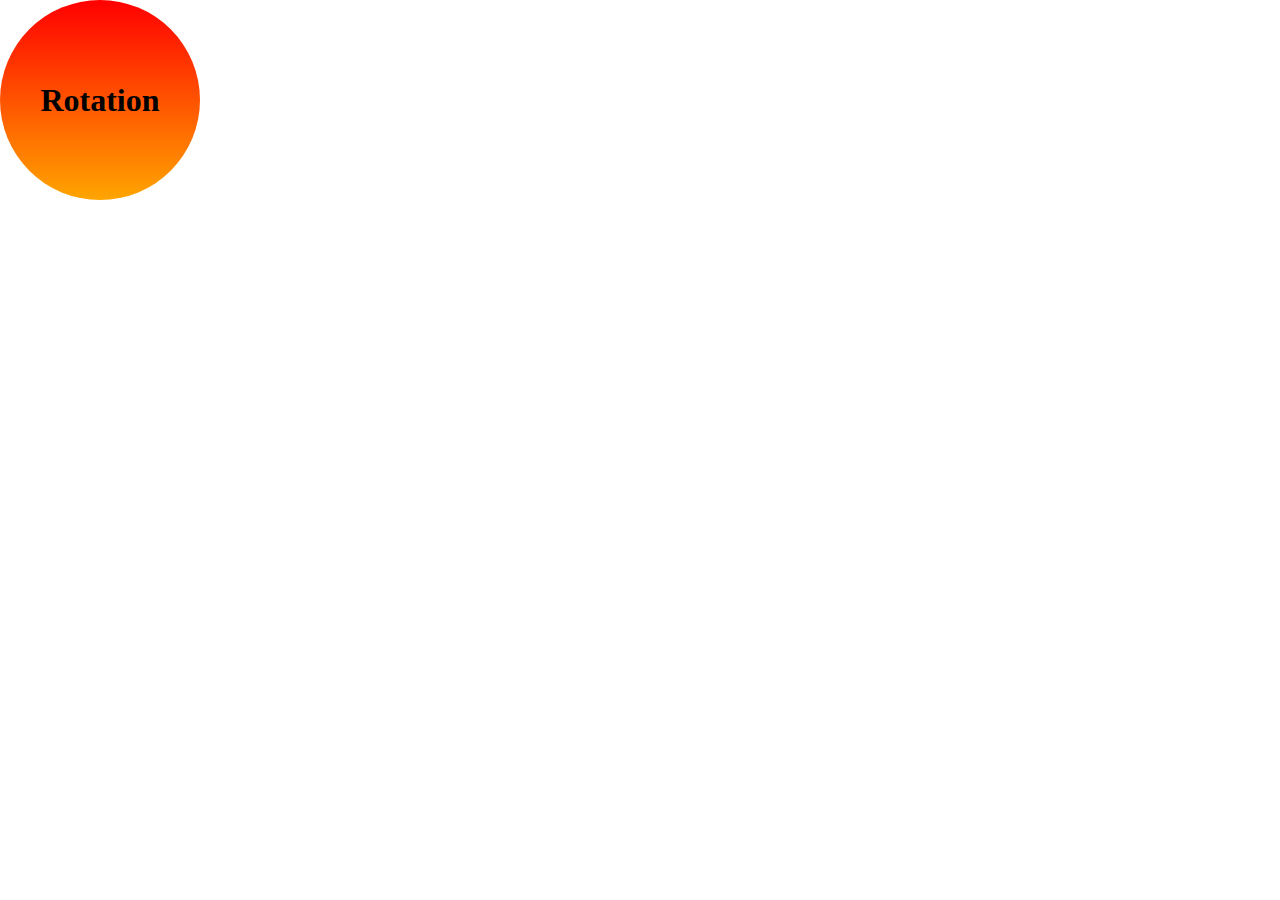
<file: animation01.html>
<!DOCTYPE html>
<html lang="ko">
<head>
    <meta charset="UTF-8">
    <title>animation 실습</title>
    <link rel="stylesheet" href="css/animation.css">
</head>
<body>
    <div class="ball">
        <h1>Rotation</h1>
    </div>
</body>
</html>
</file>
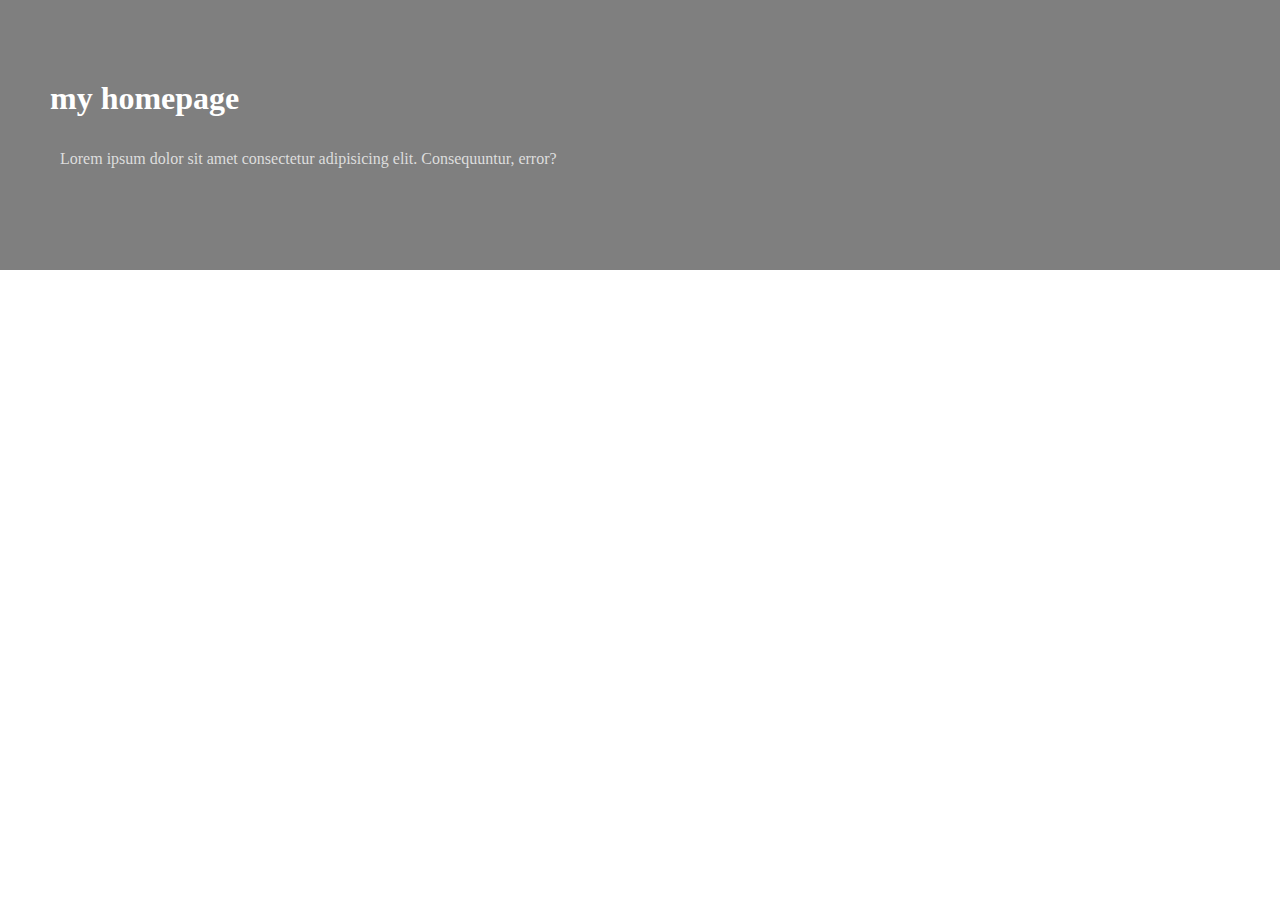
<file: animation02.html>
<!DOCTYPE html>
<html lang="ko">
<head>
    <meta charset="UTF-8">
    <title>animation 실습</title>
    <link rel="stylesheet" href="css/animation02.css">
</head>
<body>
    <div class="container">
        <h1>my homepage</h1>
        <p>Lorem ipsum dolor sit amet consectetur adipisicing elit. Consequuntur, error?</p>
    </div>
</body>
</html>
</file>
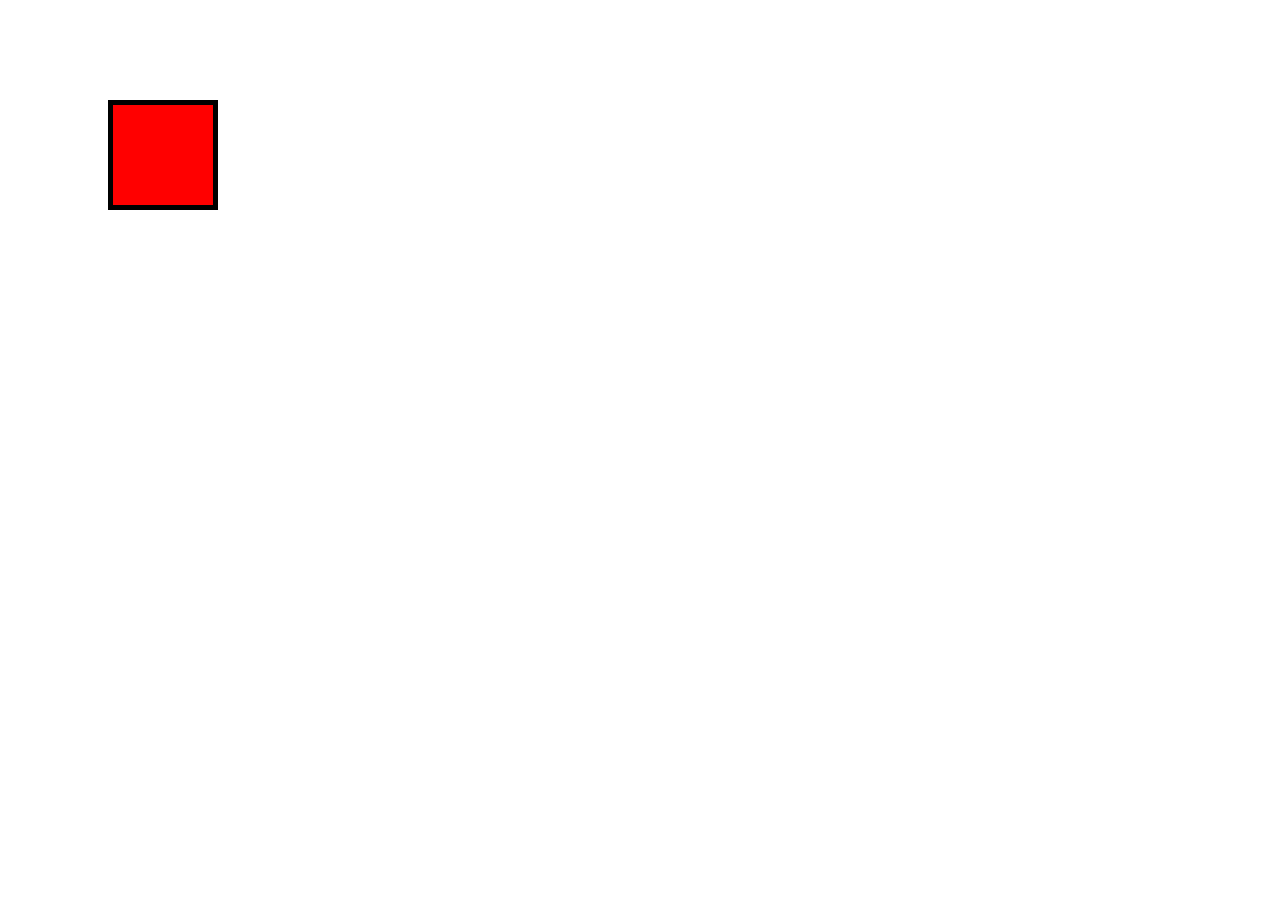
<file: transform01.html>
<!DOCTYPE html>
<html lang="ko">
<head>
    <meta charset="UTF-8">
    <title>transform 실습</title>
    <style>
        section {
            width: 100px;
            height: 100px;
            margin: 100px;
            border: 5px solid #000;
        }

        div {
            width: 100px;
            height: 100px;
            background-color: #f00;
            transition: all 2s ease;
            transform-origin: left bottom;
        }
        div:hover {
            transform: rotate(60deg);
            
        }
    </style>
</head>
<body>
    <section>
        <div></div>
    </section>
</body>
</html>
</file>
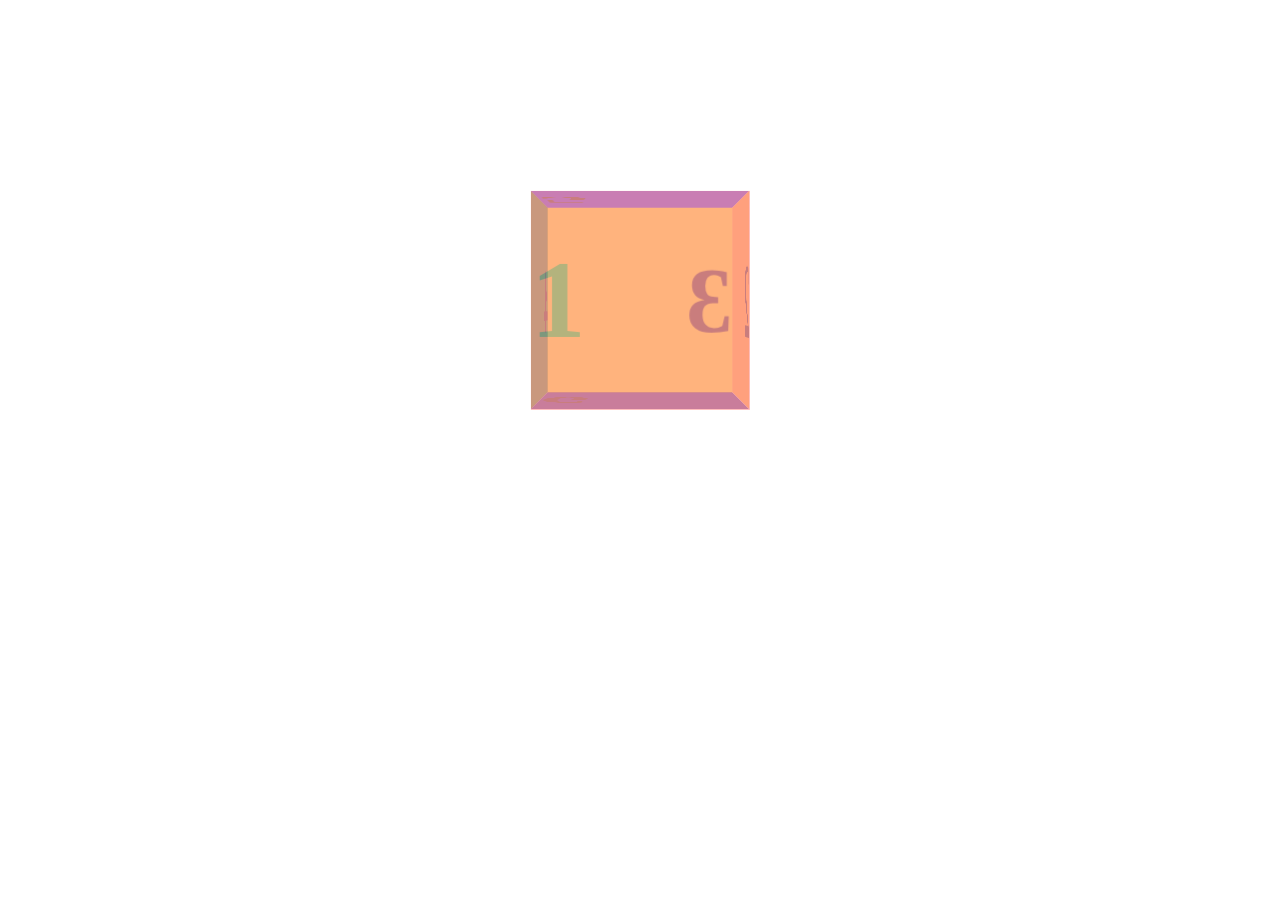
<file: transform02.html>
<!DOCTYPE html>
<html lang="ko">
<head>
    <meta charset="UTF-8">
    <title>transform 실습</title>
    <style>
        body {
            width: 200px;
            margin: 200px auto;
            perspective: 1200px;
        }

        .wrapper {
            width: 200px;
            height: 200px;
            position: relative;
            transition: all 10s ease;
            transform-style: preserve-3d;
            animation: cube 6s linear 0s infinite;
        }

        @keyframes cube {
            from {
                transform: rotateX(0deg) rotateY(0deg) rotateZ(0deg);
            }

            to {
                transform: rotateX(360deg) rotateY(360deg) rotateZ(360deg);
            }
        }

        .face {
            width: 200px;
            height: 200px;
            position: absolute;
            left: 0;
            top: 0;
            opacity: 0.3;
            backface-visibility: visible;
            font-weight: bold;
            font-size: 100px;
            display: flex;
            align-items: center;
        }
        .face:nth-child(1) {
            background-color: red;
            transform: rotateY(0deg) translate3d(0px, 0px, 100px);
        }
        .face:nth-child(2) {
            background-color: orange;
            transform: rotateY(90deg) translate3d(0px, 0px, 100px);
        }
        .face:nth-child(3) {
            background-color: yellow;
            transform: rotateY(180deg) translate3d(0px, 0px, 100px);
        }
        .face:nth-child(4) {
            background-color: green;
            transform: rotateY(270deg) translate3d(0px, 0px , 100px);
        }
        .face:nth-child(5) {
            background-color: blue;
            transform: rotateX(90deg) translate3d(0px, 0px, 100px);
        }
        .face:nth-child(6) {
            background-color: darkblue;
            transform: rotateX(270deg) translate3d(0px, 0px, 100px);
        }
    </style>
</head>
<body>
    <div class="wrapper">
        <div class="face">1</div>
        <div class="face">2</div>
        <div class="face">3</div>
        <div class="face">4</div>
        <div class="face">5</div>
        <div class="face">6</div>
    </div>   
</body>
</html>
</file>
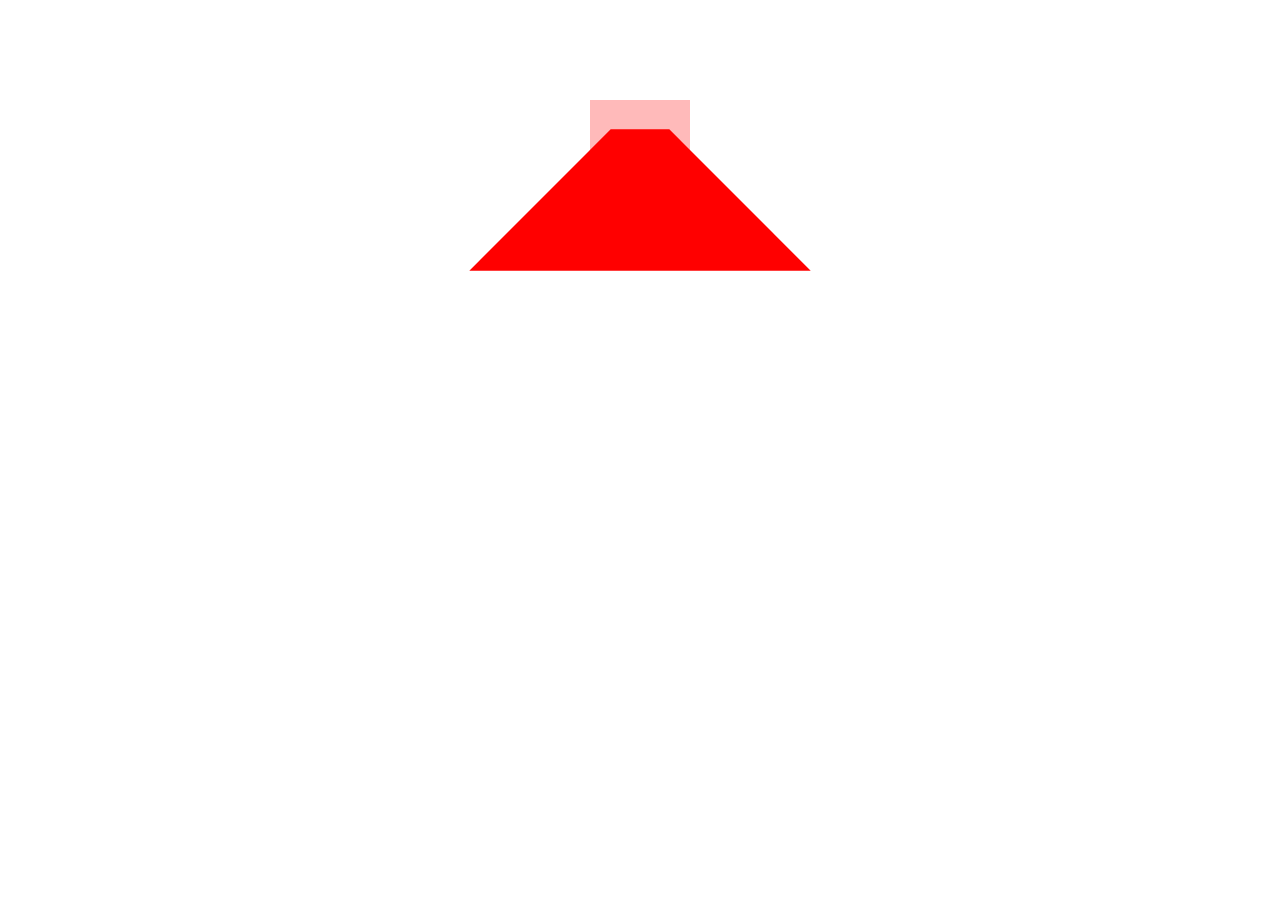
<file: transform03.html>
<!DOCTYPE html>
<html lang="ko">
<head>
    <meta charset="UTF-8">
    <title>transform 실습</title>
    <style>
        .wrapper {
            width: 100px;
            height: 100px;
            margin: 100px auto;
            background-color: rgba(255, 118, 118, 0.5);
            perspective: 50px;
        }
        .box {
            width: 100px;
            height: 100px;
            background-color: red;
            transform: rotateX(45deg);
        }
    </style>
</head>
<body>
    <div class="wrapper"><div class="box"></div></div>
</body>
</html>
</file>
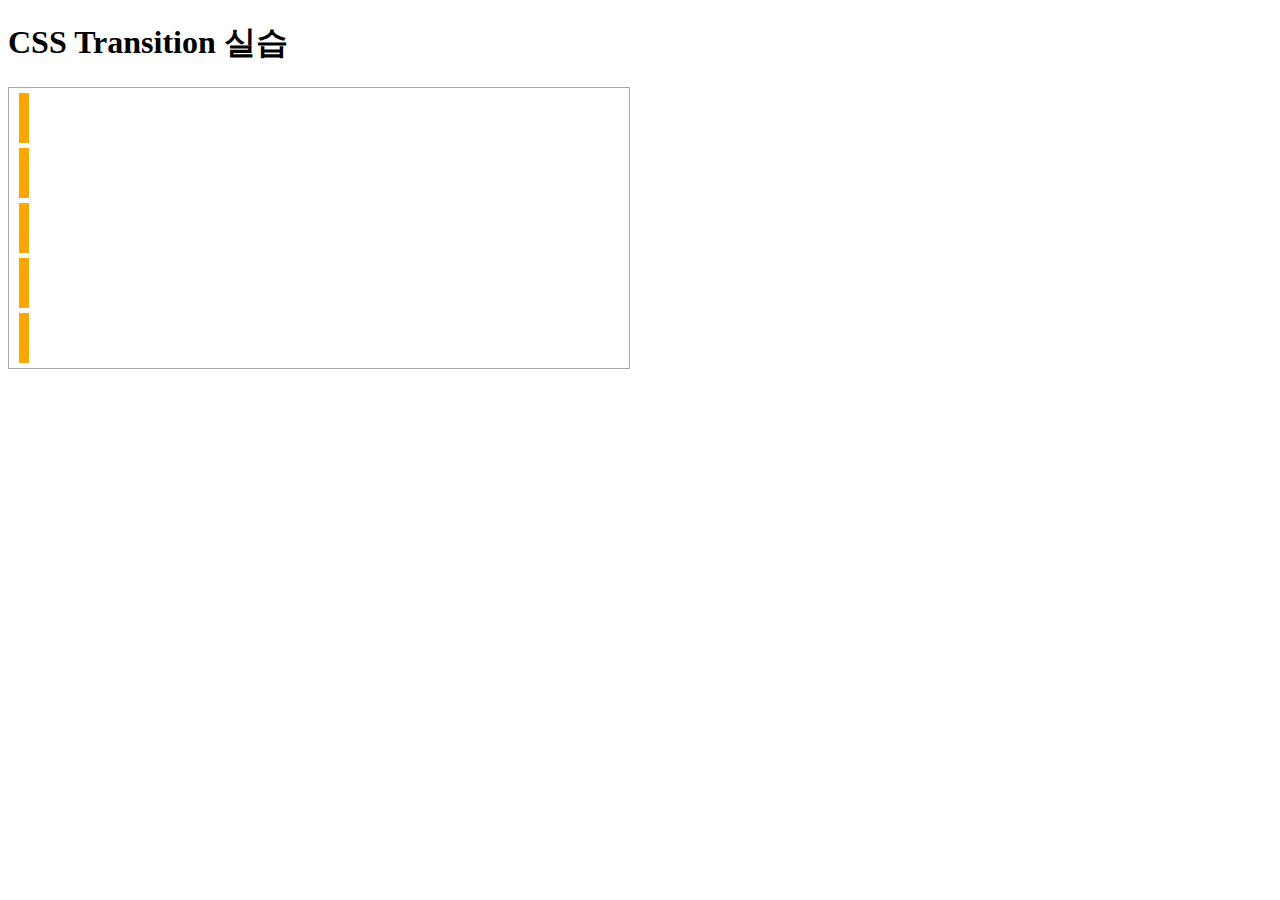
<file: transition02.html>
<!DOCTYPE html>
<html lang="ko">
<head>
    <meta charset="UTF-8">
    <title>CSS Transition 실습2</title>
    <style>
        .container {
            width: 620px;
            border: 1px solid #aaa;
        }
        .bar {
            width: 10px;
            height: 50px;
            background-color: orange;
            margin: 5px 10px;
            transition: all 1s ease;
        }
        .container:hover > .bar:nth-child(1) {
            background-color: red;
            width: 100px;
        }
        .container:hover > .bar:nth-child(2) {
            background-color: orange;
            width: 300px;
        }
        .container:hover > .bar:nth-child(3) {
            background-color: yellow;
            width: 400px;
        }
        .container:hover > .bar:nth-child(4) {
            background-color: green;
            width: 200px;
        }
        .container:hover > .bar:nth-child(5) {
            background-color: blue;
            width: 400px;
        }
    </style>
</head>
<body>
    <h1>CSS Transition 실습</h1>
    <div class="container">
        <div class="bar"></div>
        <div class="bar"></div>
        <div class="bar"></div>
        <div class="bar"></div>
        <div class="bar"></div>
    </div>
</body>
</html>
</file>
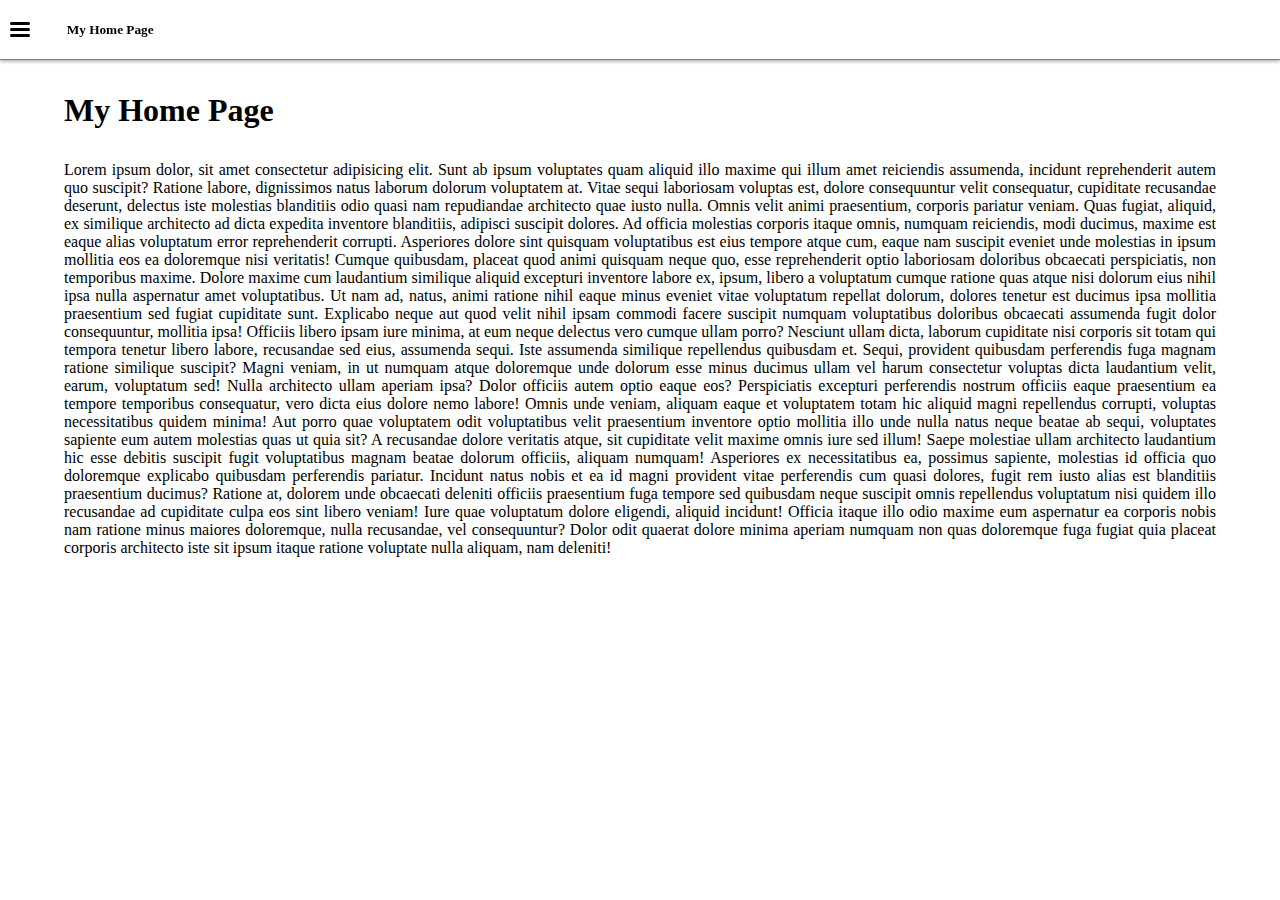
<file: transition03.html>
<!DOCTYPE html>
<html lang="ko">
<head>
    <meta charset="UTF-8">
    <title>transition03 실습</title>
    <link rel="stylesheet" href="css/style.css">
</head>
<body>
    <header>
        <button id="menu-button">
            <div class="bar"></div>
            <div class="bar"></div>
            <div class="bar"></div>
        </button>
        <h5>My Home Page</h5>
    </header>
    <nav id="side-menu" class="hidden">
        <ul>
            <li><a href="#">Menu1</a></li>
            <li><a href="#">Menu2</a></li>
            <li><a href="#">Menu3</a></li>
        </ul>
    </nav>
    <main>
        <h1>My Home Page</h1>
        <p>Lorem ipsum dolor, sit amet consectetur adipisicing elit. Sunt ab ipsum voluptates quam aliquid illo maxime qui illum amet reiciendis assumenda, incidunt reprehenderit autem quo suscipit? Ratione labore, dignissimos natus laborum dolorum voluptatem at. Vitae sequi laboriosam voluptas est, dolore consequuntur velit consequatur, cupiditate recusandae deserunt, delectus iste molestias blanditiis odio quasi nam repudiandae architecto quae iusto nulla. Omnis velit animi praesentium, corporis pariatur veniam. Quas fugiat, aliquid, ex similique architecto ad dicta expedita inventore blanditiis, adipisci suscipit dolores. Ad officia molestias corporis itaque omnis, numquam reiciendis, modi ducimus, maxime est eaque alias voluptatum error reprehenderit corrupti. Asperiores dolore sint quisquam voluptatibus est eius tempore atque cum, eaque nam suscipit eveniet unde molestias in ipsum mollitia eos ea doloremque nisi veritatis! Cumque quibusdam, placeat quod animi quisquam neque quo, esse reprehenderit optio laboriosam doloribus obcaecati perspiciatis, non temporibus maxime. Dolore maxime cum laudantium similique aliquid excepturi inventore labore ex, ipsum, libero a voluptatum cumque ratione quas atque nisi dolorum eius nihil ipsa nulla aspernatur amet voluptatibus. Ut nam ad, natus, animi ratione nihil eaque minus eveniet vitae voluptatum repellat dolorum, dolores tenetur est ducimus ipsa mollitia praesentium sed fugiat cupiditate sunt. Explicabo neque aut quod velit nihil ipsam commodi facere suscipit numquam voluptatibus doloribus obcaecati assumenda fugit dolor consequuntur, mollitia ipsa! Officiis libero ipsam iure minima, at eum neque delectus vero cumque ullam porro? Nesciunt ullam dicta, laborum cupiditate nisi corporis sit totam qui tempora tenetur libero labore, recusandae sed eius, assumenda sequi. Iste assumenda similique repellendus quibusdam et. Sequi, provident quibusdam perferendis fuga magnam ratione similique suscipit? Magni veniam, in ut numquam atque doloremque unde dolorum esse minus ducimus ullam vel harum consectetur voluptas dicta laudantium velit, earum, voluptatum sed! Nulla architecto ullam aperiam ipsa? Dolor officiis autem optio eaque eos? Perspiciatis excepturi perferendis nostrum officiis eaque praesentium ea tempore temporibus consequatur, vero dicta eius dolore nemo labore! Omnis unde veniam, aliquam eaque et voluptatem totam hic aliquid magni repellendus corrupti, voluptas necessitatibus quidem minima! Aut porro quae voluptatem odit voluptatibus velit praesentium inventore optio mollitia illo unde nulla natus neque beatae ab sequi, voluptates sapiente eum autem molestias quas ut quia sit? A recusandae dolore veritatis atque, sit cupiditate velit maxime omnis iure sed illum! Saepe molestiae ullam architecto laudantium hic esse debitis suscipit fugit voluptatibus magnam beatae dolorum officiis, aliquam numquam! Asperiores ex necessitatibus ea, possimus sapiente, molestias id officia quo doloremque explicabo quibusdam perferendis pariatur. Incidunt natus nobis et ea id magni provident vitae perferendis cum quasi dolores, fugit rem iusto alias est blanditiis praesentium ducimus? Ratione at, dolorem unde obcaecati deleniti officiis praesentium fuga tempore sed quibusdam neque suscipit omnis repellendus voluptatum nisi quidem illo recusandae ad cupiditate culpa eos sint libero veniam! Iure quae voluptatum dolore eligendi, aliquid incidunt! Officia itaque illo odio maxime eum aspernatur ea corporis nobis nam ratione minus maiores doloremque, nulla recusandae, vel consequuntur? Dolor odit quaerat dolore minima aperiam numquam non quas doloremque fuga fugiat quia placeat corporis architecto iste sit ipsum itaque ratione voluptate nulla aliquam, nam deleniti!</p>
    </main>

    <script>
        let hidden = true;
        const menuButton = document.getElementById('menu-button');
        const sideMenu = document.getElementById('side-menu');

        menuButton.addEventListener('click', () => {
            if (hidden) {
                sideMenu.classList.remove('hidden');
                hidden = false;
            } else {
                sideMenu.classList.add('hidden');
                hidden = true;
            }
        });
    </script>
</body>
</html>
</file>
<file: css/animation.css>
* {
    padding: 0;
    margin: 0;
}

body {
    position: relative;
}

.ball {
    position: absolute;
    width: 200px;
    height: 200px;
    border-radius: 50%;
    text-align: center;
    background: linear-gradient(red 0%, orange 100%);

    animation-name: ball;
    animation-duration: 2s;
    animation-iteration-count: infinite;
    animation-direction: alternate;
}

.ball > h1 {
    line-height: 200px;
}

@keyframes ball {
    from {
        left: 0;
        transform: rotate(0deg);
    }

    50% {
        left: 500px;
    }

    to {
        left: 500px;
        transform: rotate(360deg);
    }
}
</file>
<file: css/animation02.css>
* {
    margin: 0;
    padding: 0;
}

.container {
    width: 100%;
    height: 30vh;
    background-color: rgba(0, 0, 0, 0.5);
    background-size: cover;
    background-image: url(https://upload.wikimedia.org/wikipedia/commons/d/d1/Mount_Everest_as_seen_from_Drukair2_PLW_edit.jpg);
    background-blend-mode: overlay;
    background-position: center center;
    position: relative;
    overflow: hidden;
}

.container > * {
    position: absolute;
}

.container > h1 {
    top: 80px;
    left: 50px;
    color: white;
    animation: slide 1.5s;
}

.container > p {
    left: 60px;
    top: 150px;
    width: 40%;
    color: #ddd;
    animation: opacity 3s;
}

@keyframes slide {
    from {left: -50%;}
    to {left: 50px;}
}

@keyframes opacity {
    from {opacity:  -50%;}
    to {opacity: 1;}
}
</file>
<file: css/style.css>
* {
    padding: 0;
    margin: 0;
}

header {
    position: fixed;
    top: 0;
    left: 0;
    width: 100%;
    height: 60px;
    box-sizing: border-box;
    display: flex;
    align-items: center;
    background-color: white;
    border-bottom: 1px solid gray;
    box-shadow: 0 1px 4px rgba(0, 0, 0, 0.4);
    z-index: 10;
}

#menu-button {
    width: 40px;
    border: none;
    background-color: transparent;
    padding: 10px;
    cursor: pointer;
    margin-right: 2em;
}

#menu-button:focus {
    outline: none;
}

#menu-button > .bar {
    width: 100%;
    height: 3px;
    background-color: black;
    border-radius: 1.5px;
    margin: 3px auto;
}

main {
    margin: 60px auto 0;
    padding: 2em 4em;
}

main > p {
    margin-top: 2em;
    text-align: justify;
}

#side-menu {
    position: fixed;
    top: 60px;
    left: 0;
    bottom: 0;
    border-right: 1px solid gray;
    width: 200px;
    padding: 10px 20px;
    box-shadow: 1px 0 2px rgba(0, 0, 0, 0.4);
    transition-duration: 800ms;
    background-color:lightgray;
}

#side-menu > ul {
    list-style: none;
}

#side-menu > ul > li {
    margin: 20px 0;
}

#side-menu > ul > li > a {
    text-decoration: none;
    color: #555;
}

#side-menu > ul > li > a:hover {
    font-weight: bold;
    color: #222;
}

#side-menu.hidden {
    left: -100%;
}
</file>
